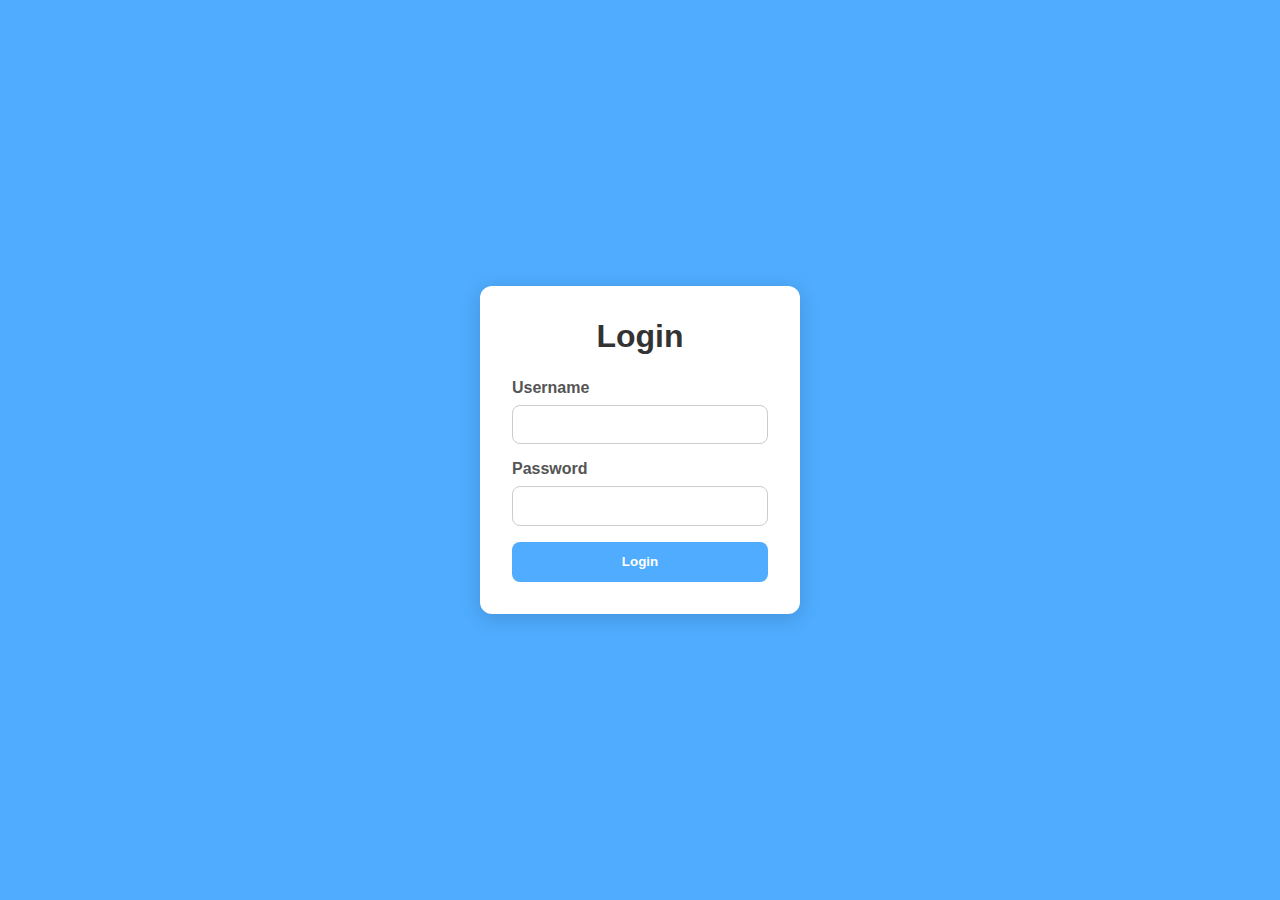
<file: relembrando-html/login-page/index.html>
<!DOCTYPE html>
<html lang="en">
<head>
    <meta charset="UTF-8">
    <meta name="viewport" content="width=device-width, initial-scale=1.0">
    <title>Login Page</title>
    <link rel="stylesheet" href="styles.css">
</head>
<body>
    <section>
        <div class="login-container">
            <h1 class="login-title ">Login</h1>
            <form action="/login" method="post">
                <label class="login-label" for="username">Username</label>
                <input class="login-input" type="text" id="username" name="username" required>
                <br>
                <label class="login-label" for="password">Password</label>
                <input class="login-input" type="password" id="password" name="password" required>
                <br>
                <button class="login-button" type="submit">Login</button>
            </form>
        </div>
    </section>
</body>
</html>
</file>
<file: relembrando-html/login-page/styles.css>
* {
    margin: 0;
    padding: 0;
    box-sizing: border-box;
    font-family: Arial, Helvetica, sans-serif;
}

body {
    background-color: #4facfe;
    display: flex;
    align-items: center;
    justify-content: center;
    height: 100vh;
}

.login-container {
    background: white;
    padding: 2rem;
    border-radius: 12px;
    box-shadow: 0 4px 20px rgba(0, 0, 0, 0.15);
    width: 320px;
}

.login-title {
    text-align: center;
    margin-bottom: 1.5rem;
    color: #333;
}

.login-label {
    display: block;
    margin-bottom: 0.5rem;
    font-weight: bold;
    color: #555;
}

.login-input {
    width: 100%;
    padding: 0.7rem;
    margin-bottom: 1rem;
    border: 1px solid #ccc;
    border-radius: 8px;
    outline: none;
    transition: 0.3s;
}

.login-input:focus {
    border-color: #4facfe;
    box-shadow: 0 0 5px rgba(79, 172, 254, 0.5);
}

.login-button {
    width: 100%;
    padding: 0.8rem;
    border: none;
    border-radius: 8px;
    background: #4facfe;
    color: white;
    font-weight: bold;
    cursor: pointer;
    transition: 0.3s;
}

.login-button:hover {
    background: #3a8dde;
}
</file>
